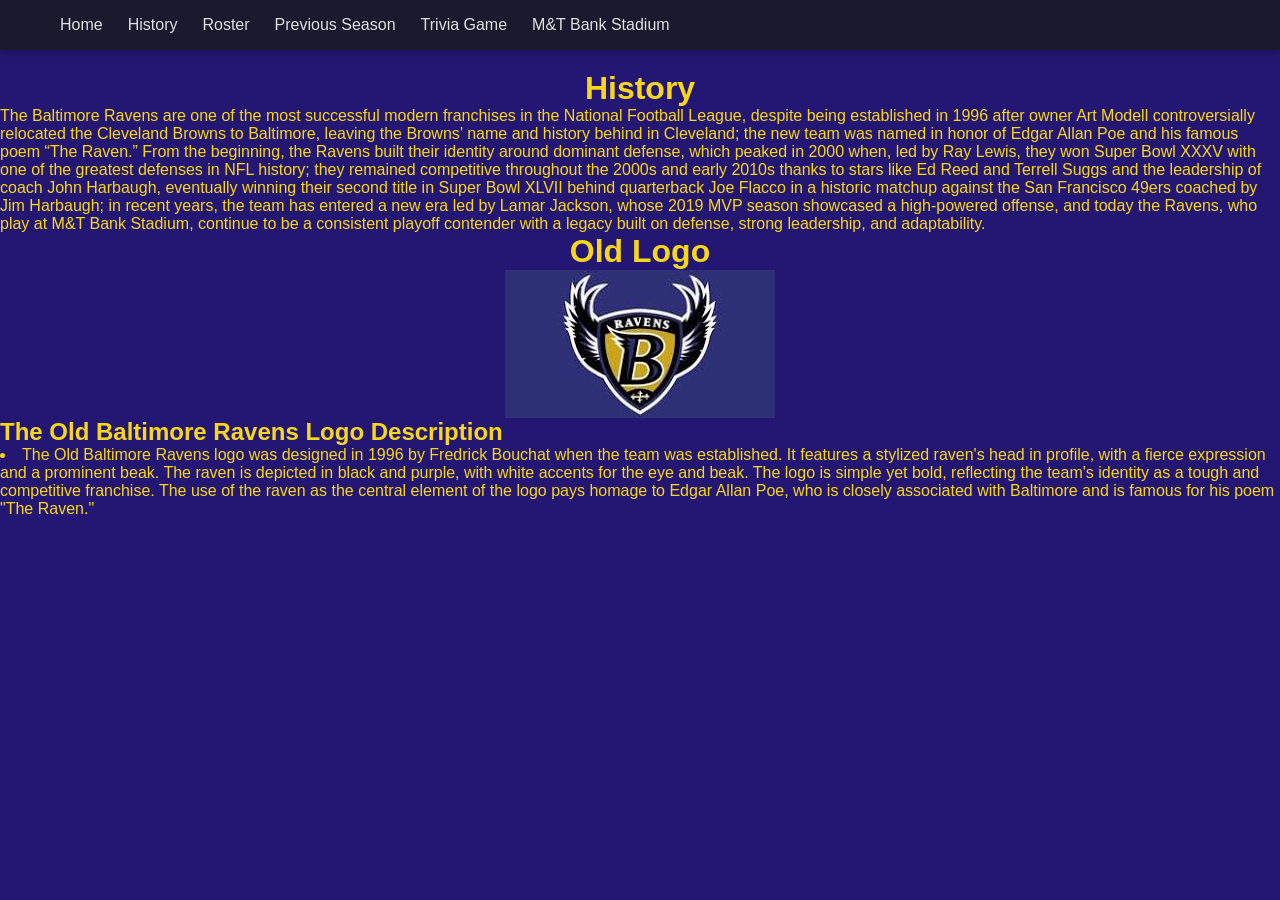
<file: History.html>
<!DOCTYPE html>
<html lang="en">
<head>
    <meta charset="UTF-8">
    <meta name="viewport" content="width=device-width, initial-scale=1.0">
    <title> The Baltimore Ravens</title>
    <link href="Baltimore.css" rel="stylesheet">
</head>
<body style="background-color: #241773; color: rgb(248, 215, 27);">








<nav class="navbar">
  <div class="nav-container">
    <ul class="nav-links">
      <li><a href="Home.html">Home</a></li>
      <li><a href="History.html">History</a></li>
      <li><a href="Roster.html">Roster</a></li>
      <li><a href="Previous-Season.html">Previous Season</a></li>
      <li><a href="Trivia Game.html">Trivia Game</a></li>
      <li><a href="M&T Bank.html">M&T Bank Stadium</a></li>
    </ul>
  </div>
</nav>

    <h1>History</h1>

   <P>The Baltimore Ravens are one of the most successful modern franchises in the National Football League, despite being established in 1996 after owner Art Modell controversially relocated the Cleveland Browns to Baltimore, leaving the Browns’ name and history behind in Cleveland; the new team was named in honor of Edgar Allan Poe and his famous poem “The Raven.” From the beginning, the Ravens built their identity around dominant defense, which peaked in 2000 when, led by Ray Lewis, they won Super Bowl XXXV with one of the greatest defenses in NFL history; they remained competitive throughout the 2000s and early 2010s thanks to stars like Ed Reed and Terrell Suggs and the leadership of coach John Harbaugh, eventually winning their second title in Super Bowl XLVII behind quarterback Joe Flacco in a historic matchup against the San Francisco 49ers coached by Jim Harbaugh; in recent years, the team has entered a new era led by Lamar Jackson, whose 2019 MVP season showcased a high-powered offense, and today the Ravens, who play at M&T Bank Stadium, continue to be a consistent playoff contender with a legacy built on defense, strong leadership, and adaptability.</P> 
  </main>
<h1> Old Logo</h1>
<img src="[data-uri]" alt="Old Logo">
<h2> The Old Baltimore Ravens Logo Description</h2>
<li>The Old Baltimore Ravens logo was designed in 1996 by Fredrick Bouchat when the team was established. It features a stylized raven's head in profile, with a fierce expression and a prominent beak. The raven is depicted in black and purple, with white accents for the eye and beak. The logo is simple yet bold, reflecting the team's identity as a tough and competitive franchise. The use of the raven as the central element of the logo pays homage to Edgar Allan Poe, who is closely associated with Baltimore and is famous for his poem "The Raven."</li>

</body>
</html>
<style>
</file>
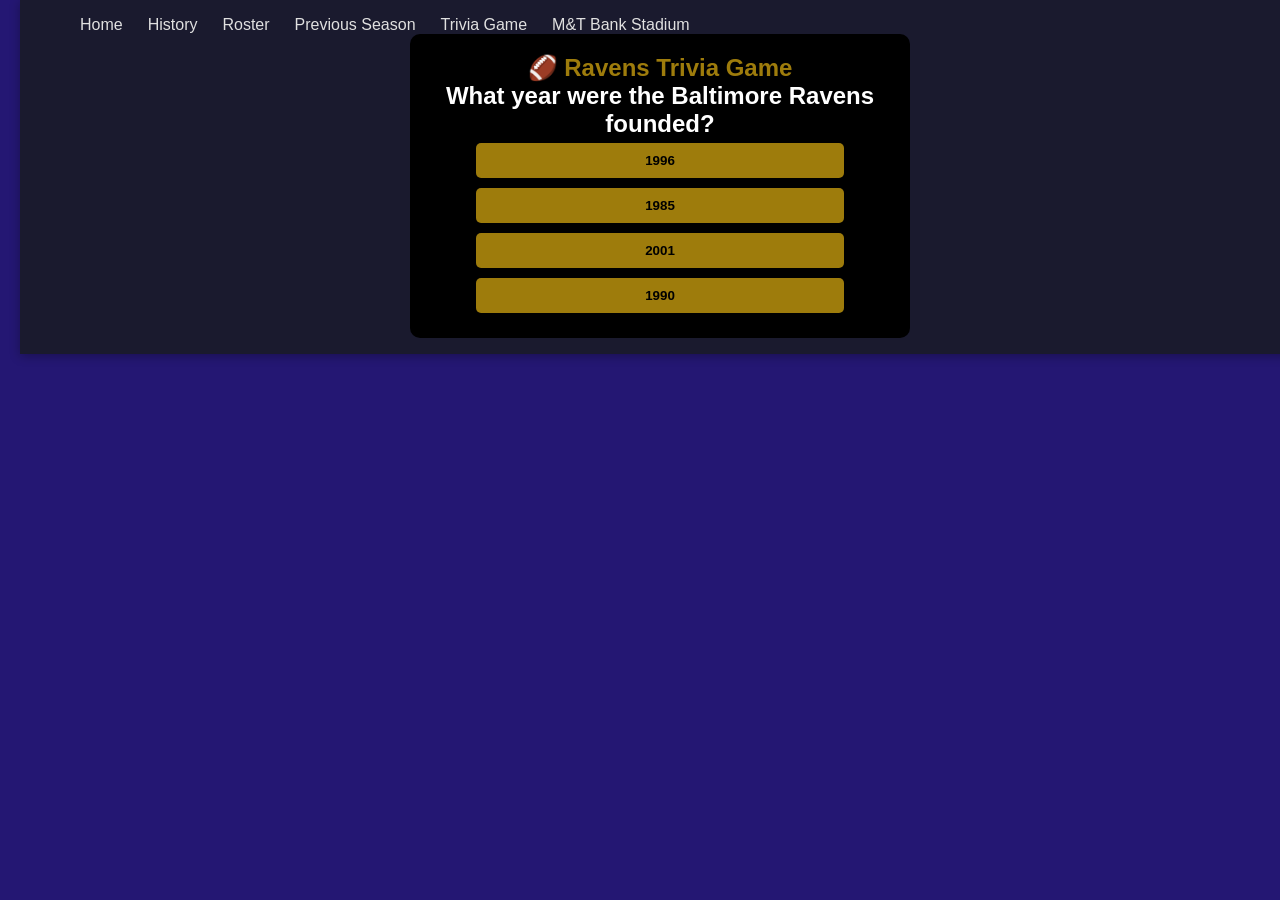
<file: Trivia Game.html>
<!DOCTYPE html>
<html lang="en">
<head>
    <meta charset="UTF-8">
    <meta name="viewport" content="width=device-width, initial-scale=1.0">
    <title> The Baltimore Ravens</title>
    <link href="Baltimore.css" rel="stylesheet">
</head>
<body style="background-color: #241773; color: rgb(248, 215, 27);">

<title> The Baltimore Ravens</title>

<body style="background-color: #241773; color: rgb(248, 215, 27);"></body>
<link href="Baltimore.css"rel="stylesheet">







<nav class="navbar">
  <div class="nav-container">
    <ul class="nav-links">
      <li><a href="Home.html">Home</a></li>
      <li><a href="History.html">History</a></li>
      <li><a href="Roster.html">Roster</a></li>
      <li><a href="Previous-Season.html">Previous Season</a></li>
      <li><a href="Trivia Game.html">Trivia Game</a></li>
      <li><a href="M&T Bank.html">M&T Bank Stadium</a></li>
    </ul>
  </div>
  <!DOCTYPE html>
<html lang="en">
<head>
<meta charset="UTF-8">
<title>Baltimore Ravens Trivia</title>
<style>
    body {
        font-family: Arial, sans-serif;
        background-color: #241773; /* Ravens Purple */
        color: white;
        text-align: center;
        padding: 20px;
    }

    .container {
        background-color: #000;
        border-radius: 10px;
        padding: 20px;
        max-width: 500px;
        margin: auto;
    }

    h1 {
        color: #9E7C0C; /* Ravens Gold */
    }

    button {
        background-color: #9E7C0C;
        color: black;
        border: none;
        padding: 10px;
        margin: 5px;
        width: 80%;
        border-radius: 5px;
        cursor: pointer;
        font-weight: bold;
    }

    button:hover {
        background-color: #caa52e;
    }

    #nextBtn {
        display: none;
    }
</style>
</head>
<body>

<div class="container">
    <h1>🏈 Ravens Trivia Game</h1>
    <h2 id="question">Question goes here</h2>
    <div id="answers"></div>
    <button id="nextBtn">Next Question</button>
    <h3 id="score"></h3>
</div>

<script>
const questions = [
    {
        question: "What year were the Baltimore Ravens founded?",
        answers: ["1996", "1985", "2001", "1990"],
        correct: 0
    },
    {
        question: "Who is the Ravens' all-time leading kicker?",
        answers: ["Justin Tucker", "Adam Vinatieri", "Matt Stover", "Ray Lewis"],
        correct: 0
    },
    {
        question: "How many Super Bowls have the Ravens won?",
        answers: ["1", "2", "3", "0"],
        correct: 1
    },
    {
        question: "Who was the legendary Ravens linebacker?",
        answers: ["Tom Brady", "Ray Lewis", "Peyton Manning", "Ed Reed"],
        correct: 1
    },
    {
        question: "What are the Ravens' main colors?",
        answers: ["Red & White", "Purple & Black", "Blue & Yellow", "Green & Gold"],
        correct: 1
    }
];

let currentQuestion = 0;
let score = 0;

const questionEl = document.getElementById("question");
const answersEl = document.getElementById("answers");
const nextBtn = document.getElementById("nextBtn");
const scoreEl = document.getElementById("score");

function showQuestion() {
    resetState();
    let q = questions[currentQuestion];
    questionEl.innerText = q.question;

    q.answers.forEach((answer, index) => {
        const button = document.createElement("button");
        button.innerText = answer;
        button.onclick = () => selectAnswer(index);
        answersEl.appendChild(button);
    });
}

function resetState() {
    nextBtn.style.display = "none";
    answersEl.innerHTML = "";
}

function selectAnswer(index) {
    let correct = questions[currentQuestion].correct;

    if (index === correct) {
        score++;
        alert("Correct!");
    } else {
        alert("Wrong!");
    }

    nextBtn.style.display = "block";
}

nextBtn.onclick = () => {
    currentQuestion++;
    if (currentQuestion < questions.length) {
        showQuestion();
    } else {
        showScore();
    }
};

function showScore() {
    questionEl.innerText = "Game Over!";
    answersEl.innerHTML = "";
    nextBtn.style.display = "none";
    scoreEl.innerText = "Your Score: " + score + "/" + questions.length;
}

showQuestion();
</script>

</body>
</html>
</nav>
<body>
<style>
</file>
<file: Baltimore.css>
h1{
    text-align: center;
}

* {
  margin: 0;
  padding: 0;
  box-sizing: border-box;
  font-family: sans-serif;
}
.navbar {
  background-color: #1a1a2e; /* Dark navy background */
  color: white;
  padding: 1rem 0;
  position: fixed; /* Keeps it at the top */
  top: 0;
  width: 100%;
  z-index: 1000;
  box-shadow: 0 2px 10px rgba(0,0,0,0.3);
}

.nav-container {
  display: flex;
  justify-content: space-between;
  align-items: center;
  max-width: 1200px;
  margin: 0 auto;
  padding: 0 20px;
}

.logo {
  font-size: 1.5rem;
  font-weight: bold;
  text-decoration: none;
  color: #fff;
}

/* Navigation Links */
.nav-links {
  list-style: none;
  display: flex;
  gap: 25px;
}

.nav-links a {
  text-decoration: none;
  color: #e0e0e0; 
  font-size: 1rem;
  transition: color 0.3s ease;
}
img {
  display: block;
  margin: 0 auto;
  max-width: 100%;
  height: auto;
}

.nav-links a:hover {
  color: #4cc9f0; /* Bright highlight color on hover */
}
body {
  padding-top: 70px;
}



h3{
    text-align: center;
}

@media print {
  body {
    background-color: #241773;
    color: rgb(248, 215, 27);
  }
}
</file>
